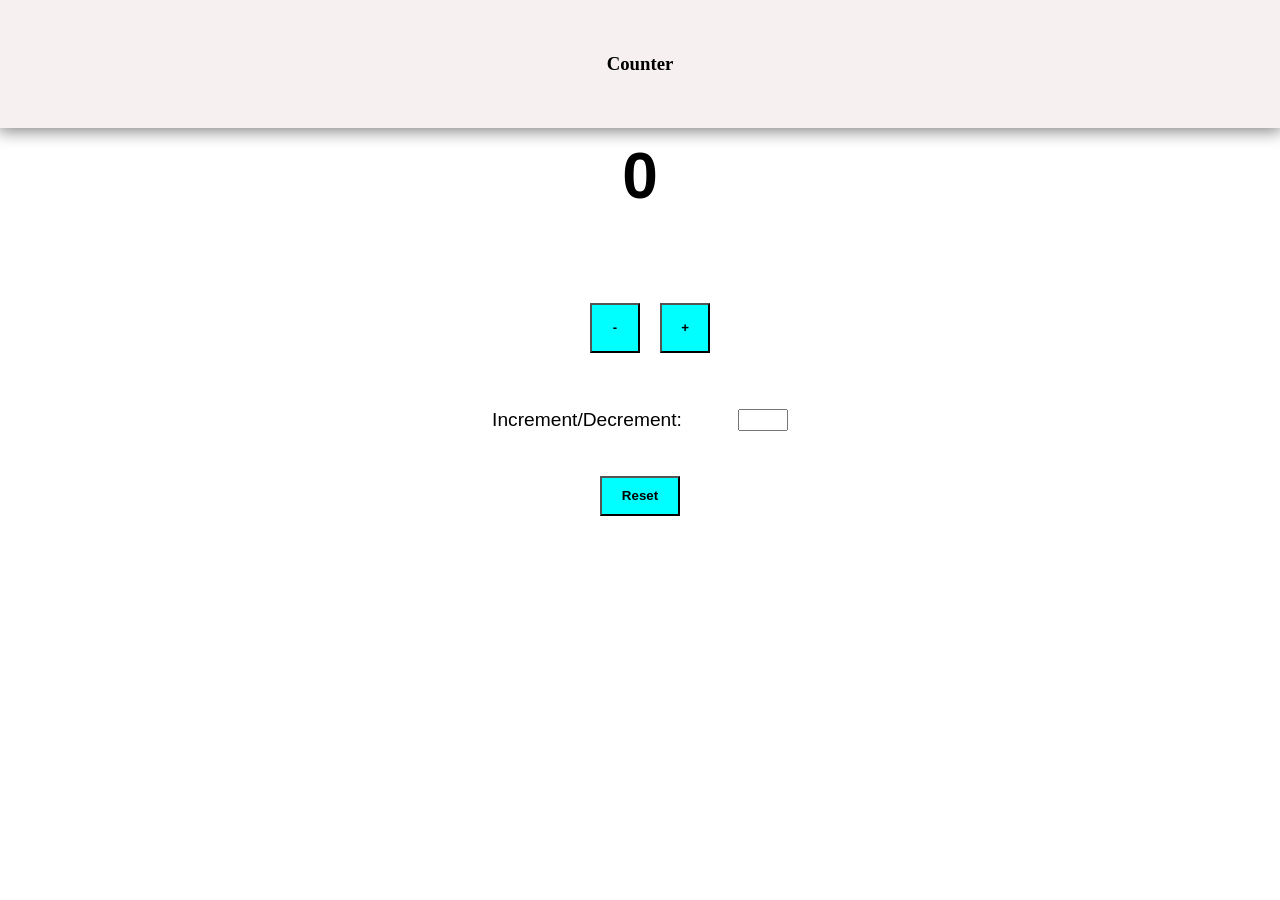
<file: counter/index.html>
<!DOCTYPE html>
<html lang="en">
<head>
    <meta charset="UTF-8">
    <meta name="viewport" content="width=device-width, initial-scale=1.0">
    <title>Counter</title>
    <link rel="stylesheet" href="./style.css">
</head>
<body>
    <header >
        <div class="header">
            <h3>Counter</h3>
        </div>
        
    </header>
    <section class = "main">
        <div class="display">
            <div id="result"></div>
        </div>
        <div class="buttons">
        <button type="button" id = "subtract">-</button>
        <button type="button" id = "add" >+</button>
    </div>
    
    <div class="info">
        <label >Increment/Decrement:</label>
        <input type = "number" id = "number">
    </div>

    <div class="reset">
        <button type="button" id = "reset">Reset</button>
    </div>
    </section>
    
    <script src = "script.js"></script>
</body>
</html>
</file>
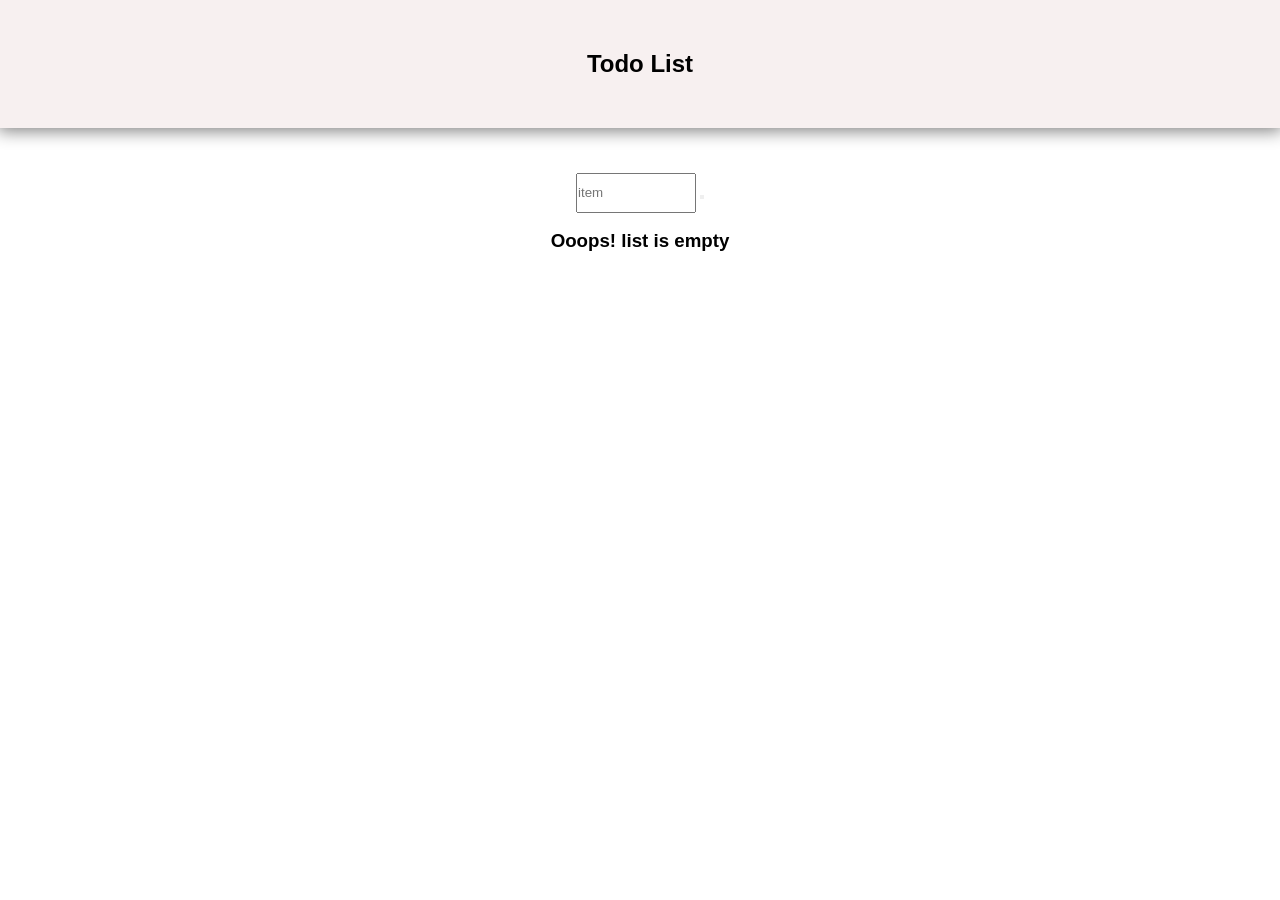
<file: toDoList/index.html>
<!DOCTYPE html>
<html lang="en">
  <head>
    <meta charset="UTF-8" />
    <meta name="viewport" content="width=device-width, initial-scale=1.0" />
    <title>Todo list</title>
    <link rel="stylesheet" href="./style.css" />
  </head>
  <body>
    <header>
      <div class="todo-heading">
        <h2>Todo List</h2>
      </div>
    </header>
    <section class="main">
      <div class="input">
        <form>
          <input type="text" id="input-text" placeholder="item" />
          <button type="submit"></button>
        </form>
      </div>

      <ul id="items" class="list-group">
        <!-- <li class="list-group-item">
         
          <button type="button" id="edit" class ="pencil"></button>
          <button type="button" id="delete" class="dustbin"></button>
        </li> -->
      </ul>

      <h3 id = "empty-message" >Ooops! list is empty</h3>
    </section>

    <script src="script.js"></script>
  </body>
</html>
</file>
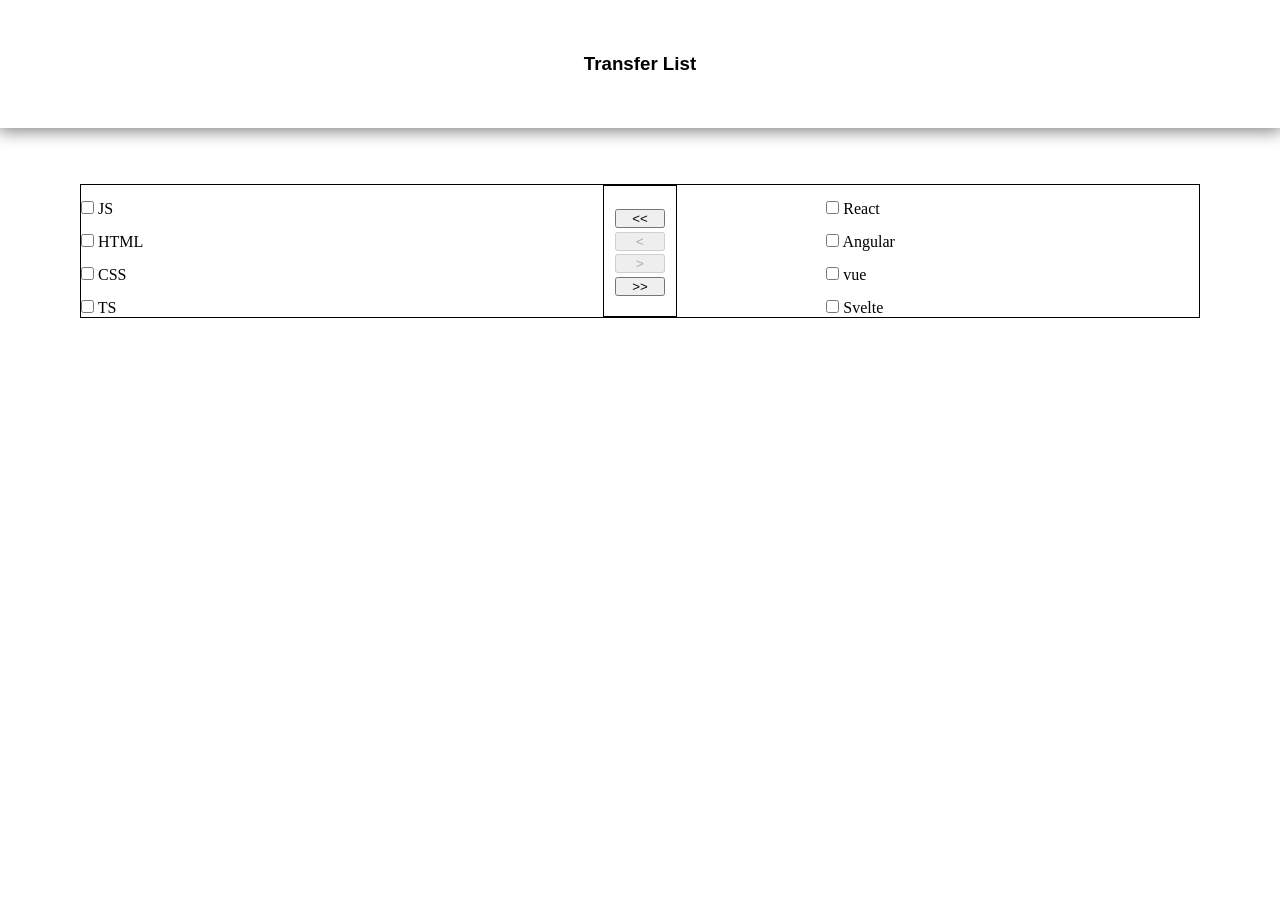
<file: transferList/index.html>
<!DOCTYPE html>
<html lang="en">
<head>
    <meta charset="UTF-8">
    <meta name="viewport" content="width=device-width, initial-scale=1.0">
    <title>Transfer list</title>
    <link rel="stylesheet" href="./style.css">
    
</head>
<body>
    <header>
        <div class="header">
            <h3>Transfer List</h3>
        </div>
    </header>
    <div class="body-grid">
    <section>

        <div id  = "first-column" class="main">
            <div class = "first-list">
                <input class="checkboxes" type="checkbox">
            <label>JS</label>
            </div>
            <div class = "first-list">
                <input class="checkboxes" type="checkbox">
            <label>HTML</label>
            </div>
            <div class = "first-list">
                <input class="checkboxes" type="checkbox">
            <label>CSS</label>
            </div>
            <div class = "first-list">
                <input class="checkboxes" type="checkbox">
            <label>TS</label>
            </div>
           
        </div>

        <div class="buttons">
            <button type="button" id="all-item-left" class="transfer-button"><<</button>
            <button type="button" id="one-item-left" class="transfer-button"><</button>
            <button type="button" id="one-item-right" class="transfer-button">></button>
            <button type="button" id="all-item-right" class="transfer-button">>></button>
        </div>

        <div class = "last-column" id="side">
            <div class="last-list">
                <input class="checkboxes" type="checkbox">
                <label>React</label>
            </div>
            <div class="last-list">
                <input class="checkboxes" type="checkbox">
            <label>Angular</label>
            </div>
            <div class="last-list">
                <input class="checkboxes" type="checkbox">
            <label>vue</label>
            </div>
            <div class="last-list">
                <input class="checkboxes" type="checkbox">
            <label>Svelte</label>
            </div>
            
        </div>

    </section>
</div>
    <script src = "./script.js"></script>
</body>
</html>
</file>
<file: counter/style.css>
* {
    margin: 0;
    padding: 0;
    box-sizing: border-box;
  }

header{
    display: grid;
    grid-template-columns: 1fr 1fr;
    grid-template-rows: 8rem;
    background-color: rgb(247, 240, 240);
    box-shadow: 0 0.1rem 1rem 0.1rem gray;
}

.header{
    text-align: center;
    align-self: center;
    grid-column: 1/3;

}

.main{
    display: grid;
    grid-template-columns: 5rem 1fr 5rem;
    grid-template-rows: auto;
}

.display{
    grid-column: 2/3;
    grid-row: 1/2;
    display: flex;
    justify-content: center;
    align-self: center;
    text-align: center;
    height: 120%;
    margin-top: 4%;
    width: 100%;
}




.buttons{
    grid-column: 2/3;
    grid-row:2/3;
  
    display: flex;
    justify-content: center;
    align-self: center;
    margin:5%;
    
}

#add,#subtract{
 height: 50px;
 width:50px;
 background-color: aqua;
margin-left:2%;
 font-weight: bolder;

}

.info{
    grid-column: 2/3;
    display: flex;
    justify-content: center;
    font-family:Verdana, Geneva, Tahoma, sans-serif;
    font-size: larger;
   
}
#number{
    grid-column: 2/3;
    width: 50px;
    margin-left:5%;
  
}

.reset{
    grid-column: 2/3;
    grid-row:4/5;
   
    display: flex;
    align-self: center;
    text-align: center;
    justify-content: center;
    margin-top:4%
   

}

#reset{
    width: 80px;
    height: 40px;
    background-color: aqua;
    font-weight: bold;
  

}

#result{
    font-size: 4rem;
    font-family: Verdana, Geneva, Tahoma, sans-serif;
    font-weight: bolder;


}
</file>
<file: toDoList/style.css>
* {
    margin: 0;
    padding: 0;
    box-sizing: border-box;
  }

header{
    display: grid;
    grid-template-columns: 1fr 1fr;
    grid-template-rows: 8rem;
    background-color: rgb(247, 240, 240);
    box-shadow: 0 0.1rem 1rem 0.1rem gray;
}

.todo-heading{

    grid-row: 1/2;
    grid-column: 1/3;
    align-self: center;
    text-align: center;
    font-family: Verdana, Geneva, Tahoma, sans-serif ;
}

.main{
    display: grid;
    grid-template-columns: 5rem 1fr 5rem;
    grid-template-rows: auto;
}

.input{
    grid-column: 2/3;
    grid-row: 1/2;
    align-self: center;
    text-align: center;
    margin-top: 4%;
    
}

#input-text{
    width: 120px;
    height:40px;
}

#items{
    grid-row: 2/3;
    grid-column: 2/3;
    align-self: center;
    text-align: center;
    justify-content: center;
    margin-top: 5%;
    font-family:'Times New Roman', Times, serif;
    list-style-type: none;
}

#edit{
    background-image: url("./assets/pencil.png");
    width: 20px;
    height:20px;
    margin-left: 10%;
    background-repeat: no-repeat;
    background-size: contain;
    background-position: center;
    margin-top: 2%;
  
}

#delete
{
    background-image: url("./assets/trash-can.png");
    width: 20px;
    height:20px;
    margin-left: 10%;
    background-repeat: no-repeat;
    background-size: contain;
    background-position: center;
    margin-top: 2%;

}
#edit,#delete{
    margin-left:1%;
}


#empty-message{
    grid-row: 2/3;
    grid-column: 2/3;
    font-family: Verdana, Geneva, Tahoma, sans-serif;
    text-align: center;
    align-self: center;
}
</file>
<file: transferList/style.css>
* {
    margin: 0;
    padding: 0;
    box-sizing: border-box;
  }

header{
    display: grid;
    grid-template-columns: 1fr 1fr;
    grid-template-rows: 8rem;
    background-color: rgb(255, 255, 255);
    box-shadow: 0 0.1rem 1rem 0.1rem gray;
}

.header{
    grid-row: 1/2;
    grid-column: 1/3;
    align-self: center;
    text-align: center;
    font-family: Verdana, Geneva, Tahoma, sans-serif ;
}

.body-grid{
    display: grid;
  grid-template-columns: 5rem 1fr 5rem;
    grid-template-rows: auto;
}
section{
    grid-column: 2/3;
    display: grid;
    grid-template-columns: 1fr 1fr 1fr;
    grid-template-rows: auto;
    border: 1px solid black;
    margin-top: 5%;
}




.buttons{
    grid-column: 2/3;
    grid-row: 1/2;
    display: flex;
    flex-direction: column;
    border: 1px solid black;
    /* align-items: center; */
    width: 20%;
    justify-content: center;
    justify-self: center;
    align-items: center;
    height: auto;
}

.transfer-button{
    
    width: 70%;
    margin-top: 5%;

}

.side{
   
    justify-content: left;
    display: flex;
    text-align: left;
    
}

.first-list{
    margin-top: 4%;
}


.last-list{
    margin-top: 4%;
}
</file>
